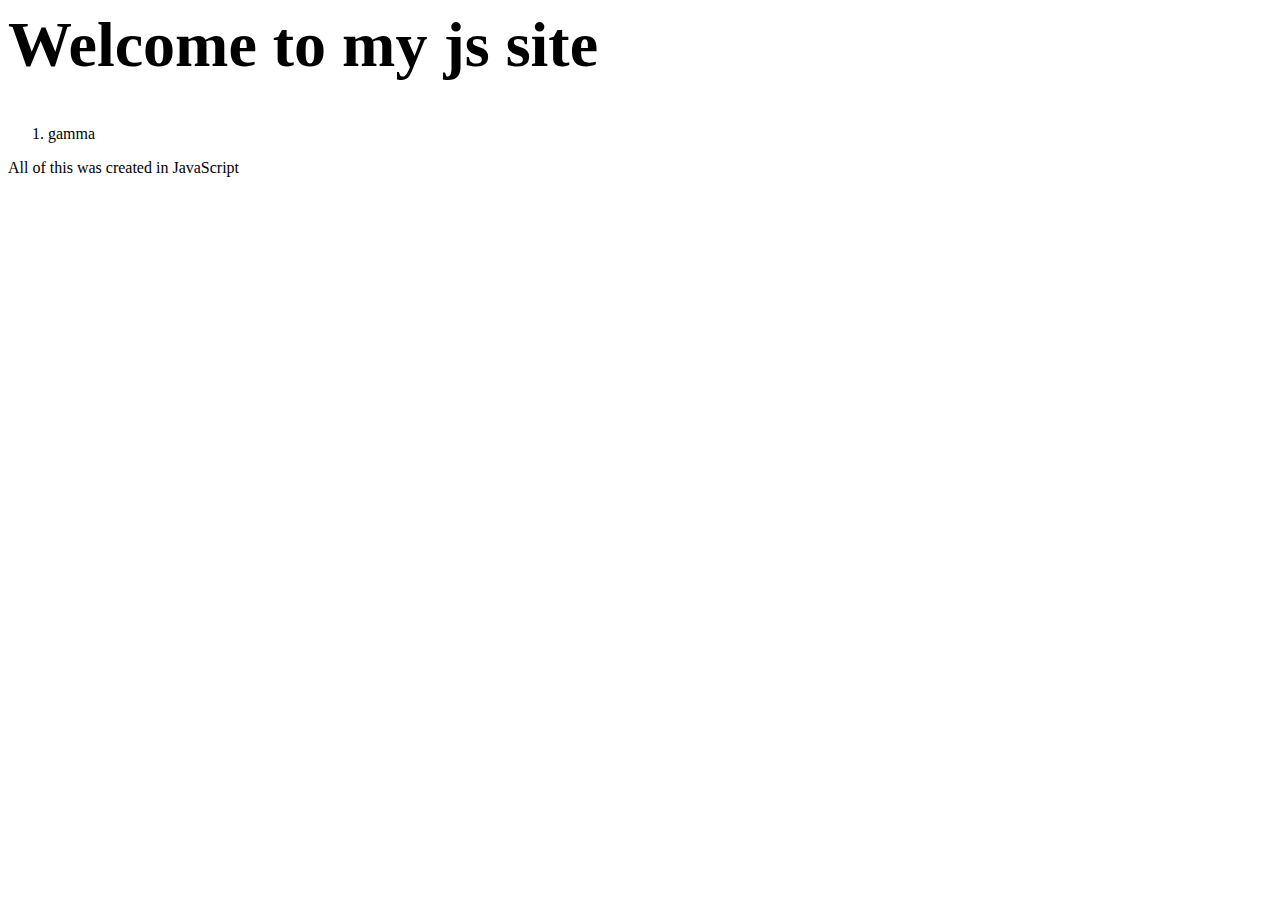
<file: week2/index.html>
<html>
    <head>
    </head>
    <body>
        <h1 id="body"> </h1>
        <ol id="list"> 
            
        </ol>

        
        <script src="index.js"></script>
    </body>
</html>
</file>
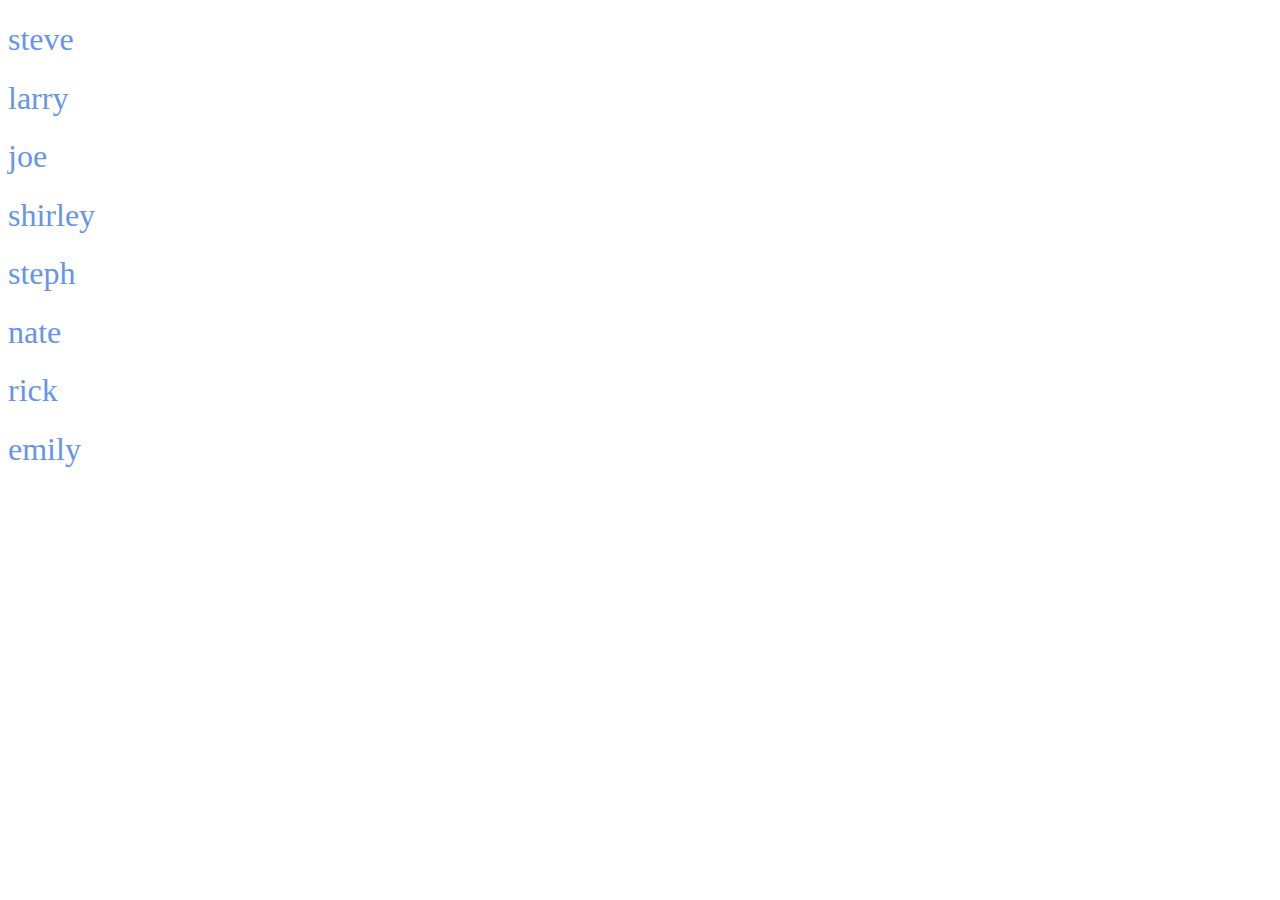
<file: week3/index.html>
<!DOCTYPE html>
<html lang="en">
<head>
    <meta charset="UTF-8">
    <meta name="viewport" content="width=device-width, initial-scale=1.0">
    <title>Document</title>
    <link href="index.css">
</head>
<body>
    <script src="index.js"></script>
    
</body>
</html>
</file>
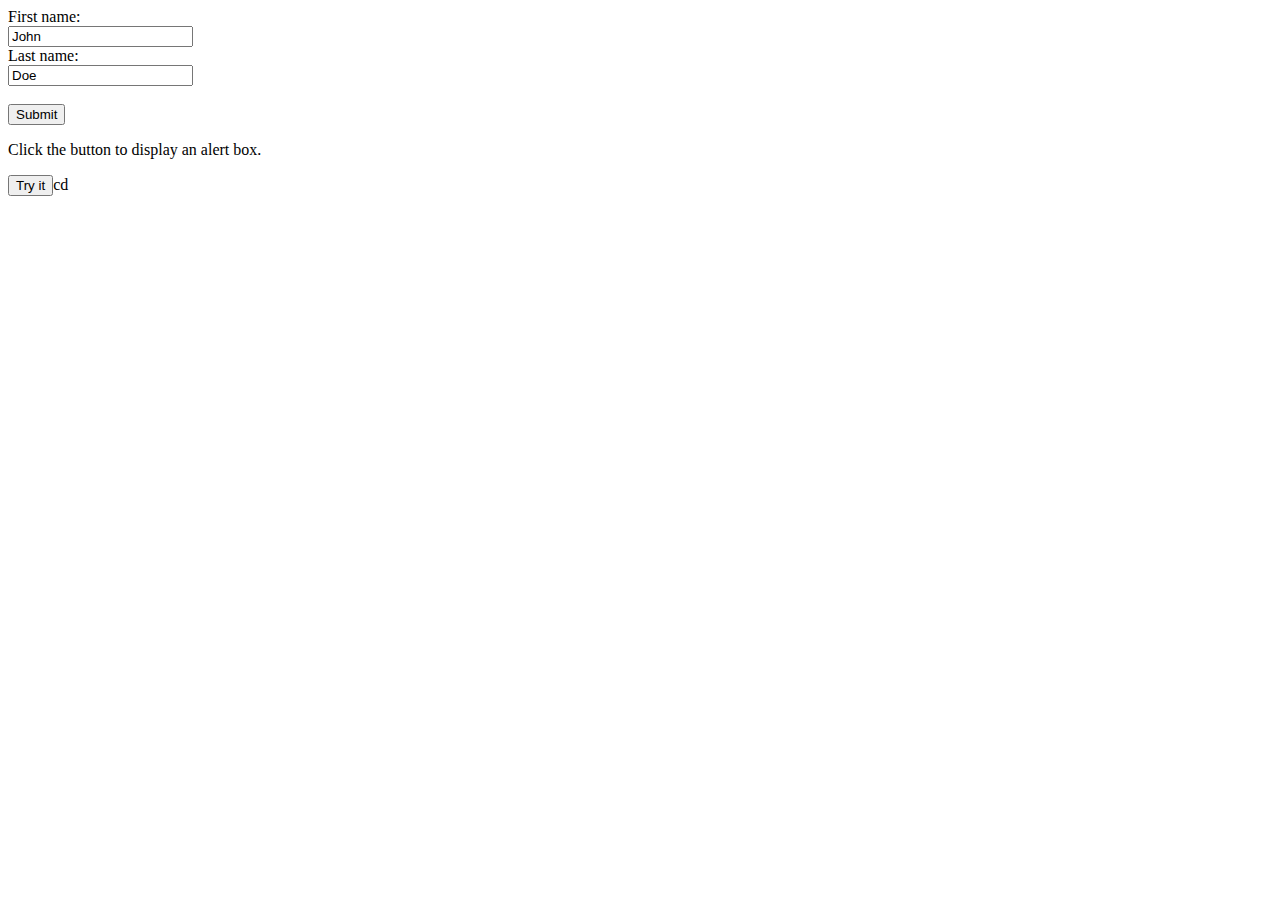
<file: week5/index.html>
<html>
    </body>
</html>   
<head>
        <link href="index.css" rel="stylesheet"/>
    </head>
    <body>
        <label for="fname">First name:</label><br>
  <input type="text" id="fname" name="fname" value="John"><br>
  <label for="lname">Last name:</label><br>
  <input type="text" id="lname" name="lname" value="Doe"><br><br>
  <input type="submit" value="Submit">
        <script src="index.js"></script>
        <p>Click the button to display an alert box.</p>
<button onclick=>Try it</button>cd <div class=""></div>
</file>
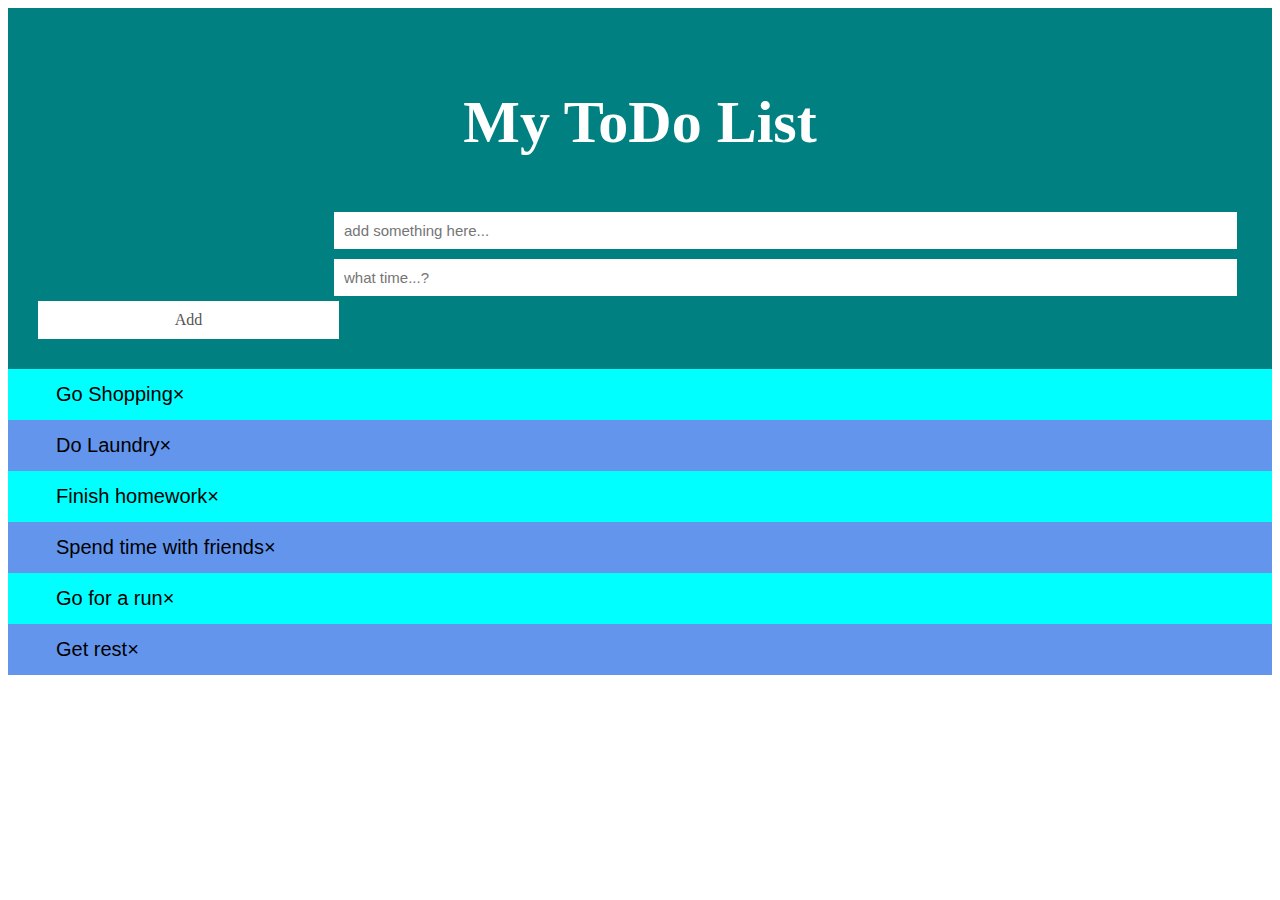
<file: week7/index.html>
<!DOCTYPE html>
<html lang="en">
    <head>
        <meta charset="utf-8">

        <title>HTML5 Hero</title>
        <meta name= "description" content= "HTML5 Hero">
        <meta name= "Author" content= "SitePoint">

        <link rel="stylesheet" href="index.css">
    </head>
    <body>
        

        <div id="myDiv" class= "header">
            <h2>My ToDo List</h2>
            <input type= "text" id= "myInput" placeholder="add something here...">
            <input type= "text" id= "myInput2" placeholder="what time...?">
            <span class="addBtn">Add</span>
        </div>
        
        <ul id="myUL">
            <li>Go Shopping</li>
            <li>Do Laundry</li>
            <li>Finish homework</li>
            <li>Spend time with friends</li>
            <li>Go for a run</li>
            <li>Get rest</li>
        </ul>
        <script src="index.js"></script>
    </body>

</html>
</file>
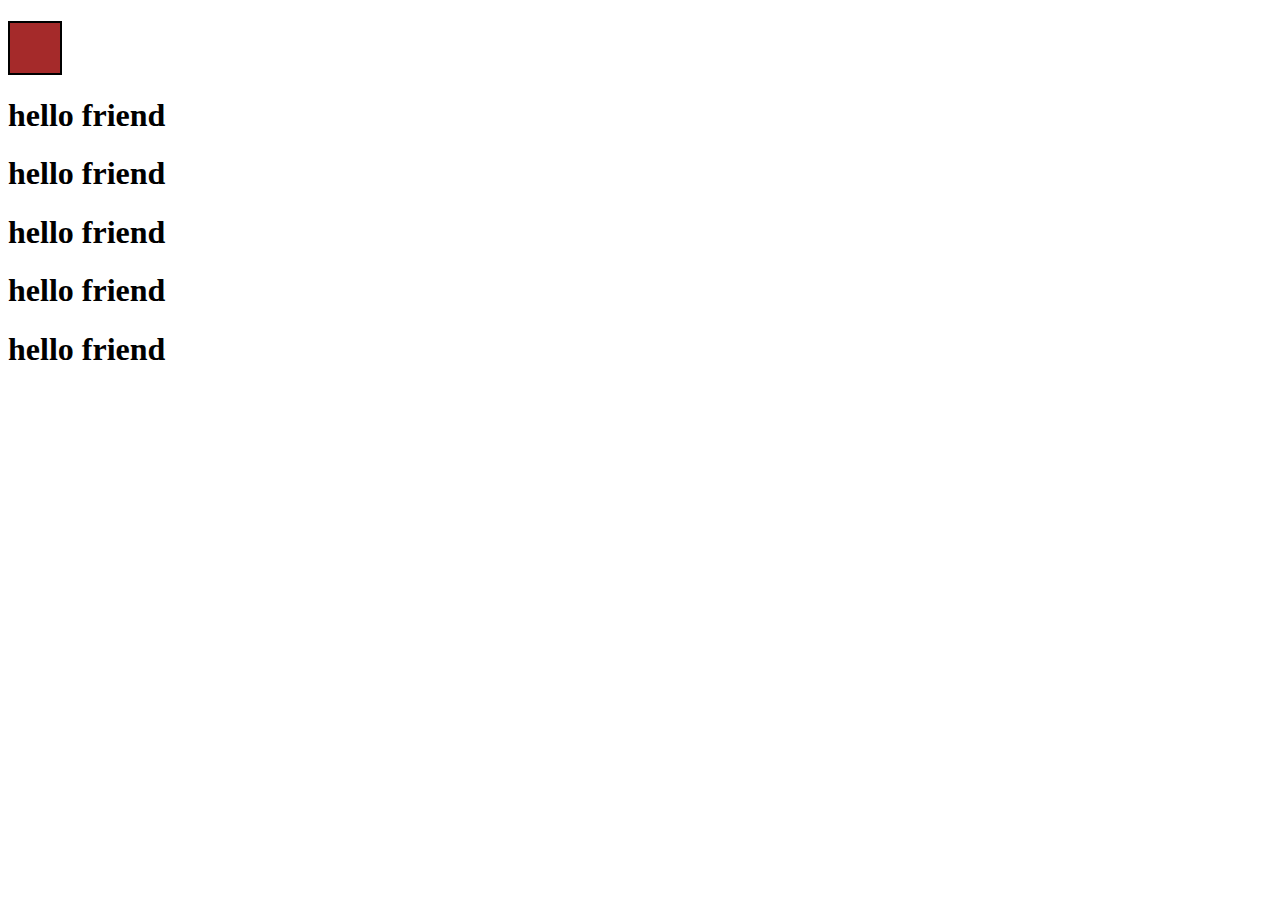
<file: week4/index2.html>
<!DOCTYPE html>
<html lang="en">
<head>
    <meta charset="UTF-8">
    <meta name="viewport" content="width=device-width, initial-scale=1.0">
    <title>Document</title>
    <link href="index2.css" rel="stylesheet"/>
</head>
<body>
    <h1 id="hello"></h1>
    <script src="index2.js"></script>
</body>
</html>
</file>
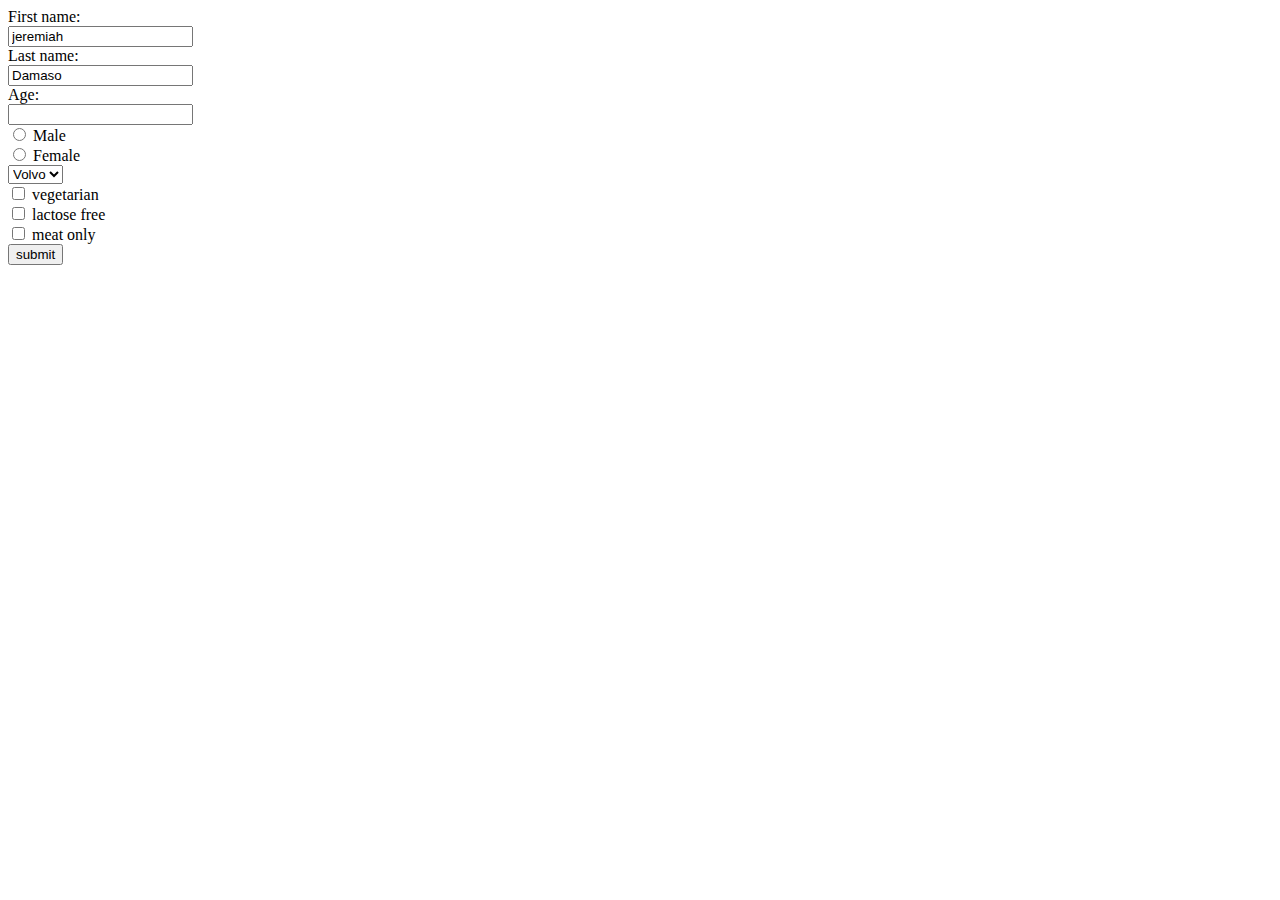
<file: week5/index2.html>
<!DOCTYPE html>
<html lang="en">
<head>
    <meta charset="UTF-8">
    <meta name="viewport" content="width=device-width, initial-scale=1.0">
    <title>Document</title>
</head>
<body>
<form>
    <label for="fname">First name:</label><br>
    <input type="text" id="fname" name="fname" value="jeremiah"><br>
    <label for="lname">Last name:</label><br>
    <input type="text" id="lname" name="lname" value="Damaso"><br>
    <label for="age">Age:</label><br>
    <input type="number" id="age" name="age"><br>
    <input type="radio" id="male" name="gender" value="male">
    <label for="male">Male</label><br>
    <input type="radio" id="female" name="gender" value="female">
    <label for="female">Female</label><br>
    <select id="country" name="country">
        <option value="mexico">Volvo</option>
        <option value="cananda">Saab</option>
        <option value="asia">Fiat</option>
        <option value="china">Audi</option>
      </select><br>
      <input type="checkbox" id="diet1" name="diet1" value="vegetarian">
<label for="diet1"> vegetarian </label><br>
<input type="checkbox" id="diet2" name="diet2" value="lactose free">
<label for="diet2"> lactose free</label><br>
<input type="checkbox" id="diet3" name="diet3" value="meat only">
<label for="diet3"> meat only</label><br>
<button onclick=>submit</button>
</form>
<script src="index2.js"></script>
</body>
</html>
</file>
<file: week3/index.css>
h1{
    border: 2px solid black;
    padding:5px;
    margin:5px;
}
</file>
<file: week5/index.css>
.title {
    color: blue;
}
</file>
<file: week7/index.css>
* {
    box-sizing: border-box;
}

ul{
    margin: 0;
    padding: 0;
}

ul li {
    cursor: pointer;
    position: relative;
    padding: 14px 10px 14px 48px;
    background: cornflowerblue;
    font-size:20px;
    transition: 0.2s;
    font-family: sans-serif;

    -webkit-user-select: none;
    -moz-user-select: none;
    -ms-user-select: none;
    user-select: none;
}
ul li:nth-child(odd) {
    background: cyan;
}
ul li:hover {
    background: rgb(46, 163, 218);
}

ul li.checked {
    background: darkblue;
    color: darkgrey;
    text-decoration: line-through;
}
.checked{
    text-decoration: line-through;
}

ul li.checked::before{
    content: "";
    position: absolute;
    border-color: #ffffff;
    border-style: solid;
    border-width: 2px ;
    top: 12px;
    left: 14px;
    transform: rotate(45deg);
    height: 15px;
    width: 7px;
    text-decoration: line-through;
}

.close:hover {
    position: absolute;
    right: 0;
    top: 0;
    padding: 12px 16px 12px 16px;
}

.close:hover {
    background-color: darkkhaki;
    color: white;
}

.header {
    background-color: teal;
    padding: 30px 30px;
    color: white;
    text-align: center;
    font-family: cursive;
    font-size: 40px;
}

.header:after {
    content: "";
    display: table;
    clear: both;
}

input {
    margin: 5px;
    border: none;
    border-radius: 0;
    width: 75%;
    padding: 10px;
    float: right;
    font-size: 15px
}

.addBtn {
    padding: 10px;
    width: 25%;
    background: #ffffff;
    color: #555555;
    float: left;
    text-align: center;
    font-size: 16px;
    cursor: pointer;
    transition: 0.2s;
    border-radius: 0;
}

.addBtn:hover{
    background-color: thistle;
}
</file>
<file: week4/index2.css>
#hello{
    border: black solid 2px;
    height:50px;
    width:50px;
    background-color: brown;
}
</file>
